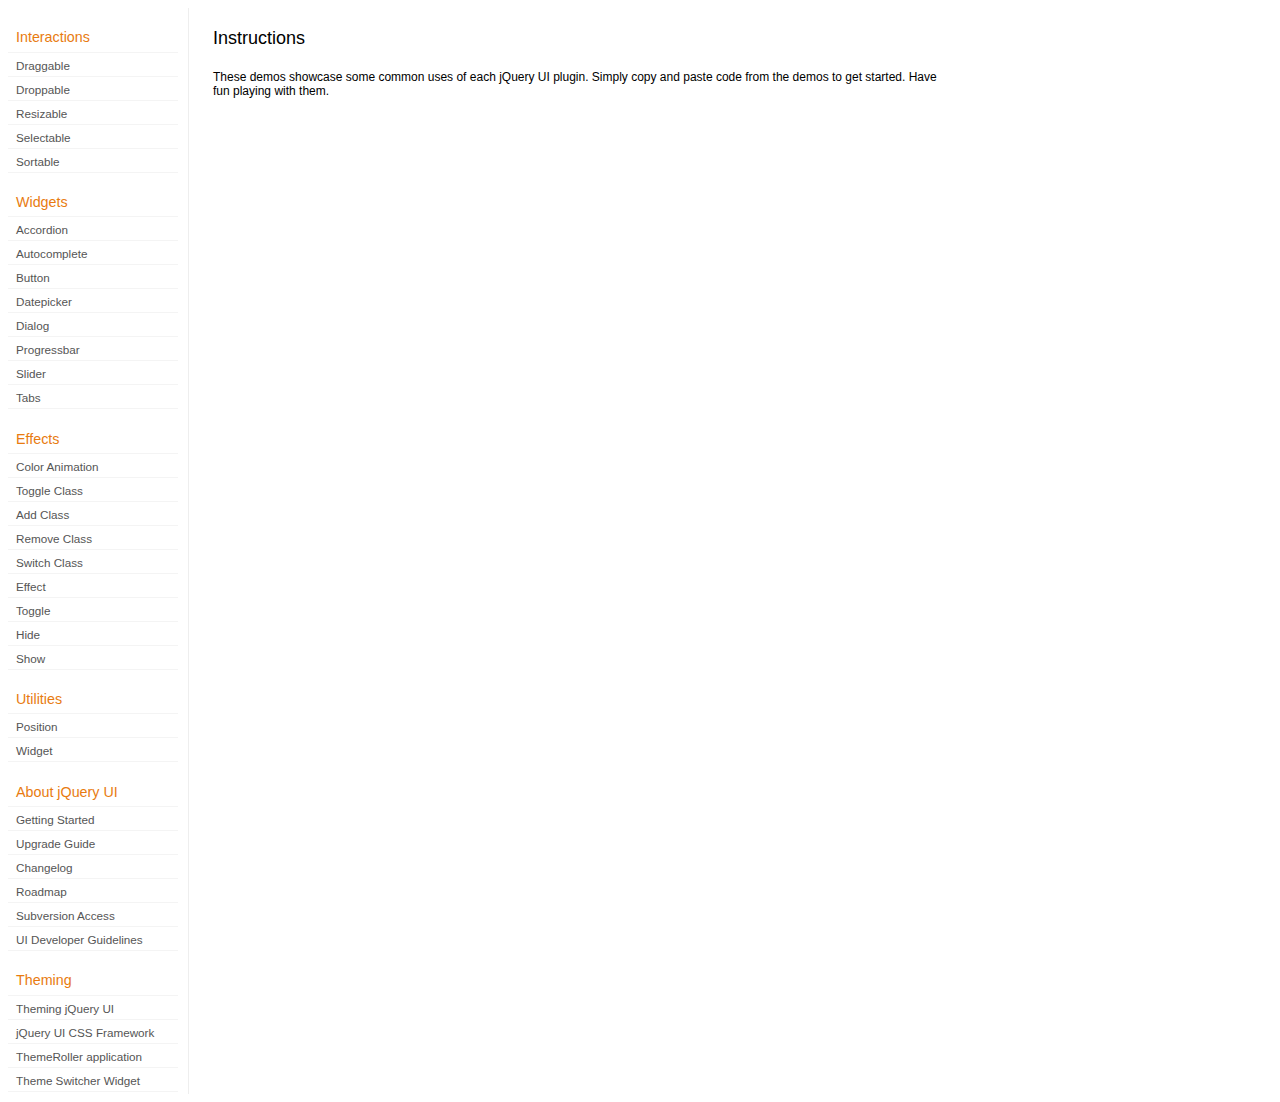
<file: Heather.com/development-bundle/demos/index.html>
<!DOCTYPE html>
<html lang="en">
<head>
	<meta charset="utf-8">
	<title>jQuery UI Demos</title>
	<link rel="stylesheet" href="../themes/base/jquery.ui.all.css">
	<link rel="stylesheet" href="demos.css">
	<script src="../jquery-1.7.2.js"></script>
	<script src="../external/jquery.bgiframe-2.1.2.js"></script>
	<script src="../ui/jquery.ui.core.js"></script>
	<script src="../ui/jquery.ui.widget.js"></script>
	<script src="../ui/jquery.ui.mouse.js"></script>
	<script src="../ui/jquery.ui.accordion.js"></script>
	<script src="../ui/jquery.ui.autocomplete.js"></script>
	<script src="../ui/jquery.ui.button.js"></script>
	<script src="../ui/jquery.ui.datepicker.js"></script>
	<script src="../ui/jquery.ui.dialog.js"></script>
	<script src="../ui/jquery.ui.draggable.js"></script>
	<script src="../ui/jquery.ui.droppable.js"></script>
	<script src="../ui/jquery.ui.position.js"></script>
	<script src="../ui/jquery.ui.progressbar.js"></script>
	<script src="../ui/jquery.ui.resizable.js"></script>
	<script src="../ui/jquery.ui.selectable.js"></script>
	<script src="../ui/jquery.ui.slider.js"></script>
	<script src="../ui/jquery.ui.sortable.js"></script>
	<script src="../ui/jquery.ui.tabs.js"></script>
	<script src="../ui/jquery.effects.core.js"></script>
	<script src="../ui/jquery.effects.blind.js"></script>
	<script src="../ui/jquery.effects.bounce.js"></script>
	<script src="../ui/jquery.effects.clip.js"></script>
	<script src="../ui/jquery.effects.drop.js"></script>
	<script src="../ui/jquery.effects.explode.js"></script>
	<script src="../ui/jquery.effects.fold.js"></script>
	<script src="../ui/jquery.effects.highlight.js"></script>
	<script src="../ui/jquery.effects.pulsate.js"></script>
	<script src="../ui/jquery.effects.scale.js"></script>
	<script src="../ui/jquery.effects.shake.js"></script>
	<script src="../ui/jquery.effects.slide.js"></script>
	<script src="../ui/jquery.effects.transfer.js"></script>
	<script src="../ui/i18n/jquery.ui.datepicker-af.js"></script>
	<script src="../ui/i18n/jquery.ui.datepicker-ar.js"></script>
	<script src="../ui/i18n/jquery.ui.datepicker-ar-DZ.js"></script>
	<script src="../ui/i18n/jquery.ui.datepicker-az.js"></script>
	<script src="../ui/i18n/jquery.ui.datepicker-bs.js"></script>
	<script src="../ui/i18n/jquery.ui.datepicker-bg.js"></script>
	<script src="../ui/i18n/jquery.ui.datepicker-ca.js"></script>
	<script src="../ui/i18n/jquery.ui.datepicker-cs.js"></script>
	<script src="../ui/i18n/jquery.ui.datepicker-cy-GB.js"></script>
	<script src="../ui/i18n/jquery.ui.datepicker-da.js"></script>
	<script src="../ui/i18n/jquery.ui.datepicker-de.js"></script>
	<script src="../ui/i18n/jquery.ui.datepicker-el.js"></script>
	<script src="../ui/i18n/jquery.ui.datepicker-en-AU.js"></script>
	<script src="../ui/i18n/jquery.ui.datepicker-en-GB.js"></script>
	<script src="../ui/i18n/jquery.ui.datepicker-en-NZ.js"></script>
	<script src="../ui/i18n/jquery.ui.datepicker-eo.js"></script>
	<script src="../ui/i18n/jquery.ui.datepicker-es.js"></script>
	<script src="../ui/i18n/jquery.ui.datepicker-et.js"></script>
	<script src="../ui/i18n/jquery.ui.datepicker-eu.js"></script>
	<script src="../ui/i18n/jquery.ui.datepicker-fa.js"></script>
	<script src="../ui/i18n/jquery.ui.datepicker-fi.js"></script>
	<script src="../ui/i18n/jquery.ui.datepicker-fo.js"></script>
	<script src="../ui/i18n/jquery.ui.datepicker-fr.js"></script>
	<script src="../ui/i18n/jquery.ui.datepicker-fr-CH.js"></script>
	<script src="../ui/i18n/jquery.ui.datepicker-gl.js"></script>
	<script src="../ui/i18n/jquery.ui.datepicker-he.js"></script>
	<script src="../ui/i18n/jquery.ui.datepicker-hi.js"></script>
	<script src="../ui/i18n/jquery.ui.datepicker-hr.js"></script>
	<script src="../ui/i18n/jquery.ui.datepicker-hu.js"></script>
	<script src="../ui/i18n/jquery.ui.datepicker-hy.js"></script>
	<script src="../ui/i18n/jquery.ui.datepicker-id.js"></script>
	<script src="../ui/i18n/jquery.ui.datepicker-is.js"></script>
	<script src="../ui/i18n/jquery.ui.datepicker-it.js"></script>
	<script src="../ui/i18n/jquery.ui.datepicker-ja.js"></script>
	<script src="../ui/i18n/jquery.ui.datepicker-ka.js"></script>
	<script src="../ui/i18n/jquery.ui.datepicker-kk.js"></script>
	<script src="../ui/i18n/jquery.ui.datepicker-km.js"></script>
	<script src="../ui/i18n/jquery.ui.datepicker-ko.js"></script>
	<script src="../ui/i18n/jquery.ui.datepicker-lb.js"></script>
	<script src="../ui/i18n/jquery.ui.datepicker-lt.js"></script>
	<script src="../ui/i18n/jquery.ui.datepicker-lv.js"></script>
	<script src="../ui/i18n/jquery.ui.datepicker-mk.js"></script>
	<script src="../ui/i18n/jquery.ui.datepicker-ml.js"></script>
	<script src="../ui/i18n/jquery.ui.datepicker-ms.js"></script>
	<script src="../ui/i18n/jquery.ui.datepicker-nl.js"></script>
	<script src="../ui/i18n/jquery.ui.datepicker-nl-BE.js"></script>
	<script src="../ui/i18n/jquery.ui.datepicker-no.js"></script>
	<script src="../ui/i18n/jquery.ui.datepicker-pl.js"></script>
	<script src="../ui/i18n/jquery.ui.datepicker-pt.js"></script>
	<script src="../ui/i18n/jquery.ui.datepicker-pt-BR.js"></script>
	<script src="../ui/i18n/jquery.ui.datepicker-rm.js"></script>
	<script src="../ui/i18n/jquery.ui.datepicker-ro.js"></script>
	<script src="../ui/i18n/jquery.ui.datepicker-ru.js"></script>
	<script src="../ui/i18n/jquery.ui.datepicker-sk.js"></script>
	<script src="../ui/i18n/jquery.ui.datepicker-sl.js"></script>
	<script src="../ui/i18n/jquery.ui.datepicker-sq.js"></script>
	<script src="../ui/i18n/jquery.ui.datepicker-sr.js"></script>
	<script src="../ui/i18n/jquery.ui.datepicker-sr-SR.js"></script>
	<script src="../ui/i18n/jquery.ui.datepicker-sv.js"></script>
	<script src="../ui/i18n/jquery.ui.datepicker-ta.js"></script>
	<script src="../ui/i18n/jquery.ui.datepicker-th.js"></script>
	<script src="../ui/i18n/jquery.ui.datepicker-tj.js"></script>
	<script src="../ui/i18n/jquery.ui.datepicker-tr.js"></script>
	<script src="../ui/i18n/jquery.ui.datepicker-uk.js"></script>
	<script src="../ui/i18n/jquery.ui.datepicker-vi.js"></script>
	<script src="../ui/i18n/jquery.ui.datepicker-zh-CN.js"></script>
	<script src="../ui/i18n/jquery.ui.datepicker-zh-HK.js"></script>
	<script src="../ui/i18n/jquery.ui.datepicker-zh-TW.js"></script>
	<script>
	$(function() {
		
		$('.left-nav a').click(function(ev) {
			window.location.hash = this.href.replace(/.+\/([^\/]+)\/index\.html/,'$1') + '|default';
			loadPage(this.href);
			$('.left-nav a.selected').removeClass('selected');
			$(this).addClass('selected');
			ev.preventDefault();
		});
		
		if (window.location.hash) {
			if (window.location.hash.indexOf('|') === -1) {
				window.location.hash += '|default';	
			}			
			var path = window.location.href.replace(/(index\.html)?#/,'');
			path = path.replace('\|','/') + '.html';
			loadPage(path);
		}		

		function loadPage(path) {			
			var section = path.replace(/\/[^\/]+\.html/,'');
			var header = section.replace(/.+\/([^\/]+)/,'$1').replace(/_/, ' ');
			
			$('td.normal div.normal')
				.empty()
				.append('<h4 class="demo-subheader">Functional demo:</h4>')
				.append('<h3 class="demo-header">'+ header +'</h3>')
				.append('<div id="demo-config"></div>')
				.find('#demo-config')
					.append('<div id="demo-frame"></div><div id="demo-config-menu"></div><div id="demo-link"><a class="demoWindowLink" href="#"><span class="ui-icon ui-icon-newwin"></span>Open demo in a new window</a></div>')
					.find('#demo-config-menu')
						.load(section + '/index.html .demos-nav', function() {
							$('#demo-config-menu a').each(function() {
								this.setAttribute('href', section + '/' + this.getAttribute('href').replace(/.+\/([^\/]+)/,'$1'));
								$(this).attr('target', 'demo-frame');
								$(this).click(function() {

									resetDemos();
									
									$(this).parents('ul').find('li').removeClass('demo-config-on');
									$(this).parent().addClass('demo-config-on');
									$('#demo-notes').fadeOut();

									//Set the hash to the actual page without ".html"
									window.location.hash = header + '|' + this.getAttribute('href').match((/\/([^\/\\]+)\.html/))[1];

									loadDemo(this.getAttribute('href'));

									return false;
								});
							});

							if (window.location.hash) {
								var demo = window.location.hash.split('|')[1];
								$('#demo-config-menu a').each(function(){
									if (this.href.indexOf(demo + '.html') !== -1) {
										$(this).parents('ul').find('li').removeClass('demo-config-on');
										$(this).parent().addClass('demo-config-on');									
										loadDemo(this.href);										
									}
								});
							}

							updateDemoNotes();
						})
					.end()
					.find('#demo-link a')
						.bind('click', function(ev){
							window.open(this.href);
							ev.preventDefault();
						})
					.end()
				.end()
			;
			
			resetDemos();
		}
				
		function loadDemo(path) {
			var directory = path.match(/([^\/]+)\/[^\/\.]+\.html$/)[1];
			$.get(path, function(data) {
				var source = data;
				data = data.replace(/<script.*>.*<\/script>/ig,""); // Remove script tags
				data = data.replace(/<\/?link.*>/ig,""); //Remove link tags
				data = data.replace(/<\/?html.*>/ig,""); //Remove html tag
				data = data.replace(/<\/?body.*>/ig,""); //Remove body tag
				data = data.replace(/<\/?head.*>/ig,""); //Remove head tag
				data = data.replace(/<\/?!doctype.*>/ig,""); //Remove doctype
				data = data.replace(/<title.*>.*<\/title>/ig,""); // Remove title tags
				data = data.replace(/((href|src)=["'])(?!(http|#))/ig, "$1" + directory + "/");

				$('#demo-style').remove();
				$('#demo-frame').empty().html(data);
				$('#demo-frame style').clone().appendTo('head').attr('id','demo-style');
				$('#demo-link a').attr('href', path);
				updateDemoNotes();
				updateDemoSource(source);
				
				if (/default.html$/.test(path)) {
					$.get("documentation/docs-" + path.match(/demos\/(.+)\//)[1] + ".html", function(html) {
						$("#demo-source").after(html);
						$("#widget-docs").tabs();
						$(".param-header").click(function() {
							$(this).parent().toggleClass("param-open").end().next().toggle();
						});
						$(".docs-list-header").each(function() {
							var header = $(this);
							var details = header.next().find(".param-details").hide();
							$("a:first", header).click(function() {
								details.show().parent().addClass("param-open");
								return false;
							});
							$("a:last", header).click(function() {
								details.hide().parent().removeClass("param-open");
								return false;
							});
						});
					}, "html" );
				}
			}, "html" );
		}

		function updateDemoNotes() {
			var notes = $('#demo-frame .demo-description');
			if ($('#demo-notes').length == 0) {
				$('<div id="demo-notes"></div>').insertAfter('#demo-config');
			}
			$('#demo-notes').hide().empty().html(notes.html());
			$('#demo-notes').show();
			notes.hide();
		}
		
		function updateDemoSource(source) {
			if ($('#demo-source').length == 0) {
				$('<div id="demo-source"><a href="#" class="source-closed">View Source</a><div><pre><code></code></pre></div></div>').insertAfter('#demo-notes');
				$('#demo-source').find(">a").click(function() {
					$(this).toggleClass("source-closed").toggleClass("source-open").next().toggle();
					return false;
				}).end().find(">div").hide();
			}
			var cleanedSource = source
				.replace('themes/base/jquery.ui.all.css', 'theme/jquery.ui.all.css')
				.replace(/\s*\x3Clink.*demos\x2Ecss.*\x3E\s*/, '\r\n\t')
				.replace(/\x2E\x2E\x2F\x2E\x2E\x2F/g, '');

			$('#demo-source code').empty().text(cleanedSource);
		}
		
		function resetDemos() {
			$.datepicker.setDefaults($.extend({showMonthAfterYear: false}, $.datepicker.regional['']));
			$(".ui-dialog-content").remove();			
		}
				
	});
	</script>
</head>
<body>

<table class="layout-grid" cellspacing="0" cellpadding="0">
	<tr>
		<td class="left-nav">
			<dl class="demos-nav">
				<dt>Interactions</dt>
					<dd><a href="draggable/index.html">Draggable</a></dd>
					<dd><a href="droppable/index.html">Droppable</a></dd>
					<dd><a href="resizable/index.html">Resizable</a></dd>
					<dd><a href="selectable/index.html">Selectable</a></dd>
					<dd><a href="sortable/index.html">Sortable</a></dd>
				<dt>Widgets</dt>
					<dd><a href="accordion/index.html">Accordion</a></dd>
					<dd><a href="autocomplete/index.html">Autocomplete</a></dd>
					<dd><a href="button/index.html">Button</a></dd>
					<dd><a href="datepicker/index.html">Datepicker</a></dd>
					<dd><a href="dialog/index.html">Dialog</a></dd>
					<dd><a href="progressbar/index.html">Progressbar</a></dd>
					<dd><a href="slider/index.html">Slider</a></dd>
					<dd><a href="tabs/index.html">Tabs</a></dd>
				<dt>Effects</dt>
					<dd><a href="animate/index.html">Color Animation</a></dd>
					<dd><a href="toggleClass/index.html">Toggle Class</a></dd>
					<dd><a href="addClass/index.html">Add Class</a></dd>
					<dd><a href="removeClass/index.html">Remove Class</a></dd>
					<dd><a href="switchClass/index.html">Switch Class</a></dd>
					<dd><a href="effect/index.html">Effect</a></dd>
					<dd><a href="toggle/index.html">Toggle</a></dd>
					<dd><a href="hide/index.html">Hide</a></dd>
					<dd><a href="show/index.html">Show</a></dd>
				<dt>Utilities</dt>
					<dd><a href="position/index.html">Position</a></dd>
					<dd><a href="widget/index.html">Widget</a></dd>
				<dt>About jQuery UI</dt>
					<dd><a href="http://jqueryui.com/docs/Getting_Started">Getting Started</a></dd>
					<dd><a href="http://jqueryui.com/docs/Upgrade_Guide">Upgrade Guide</a></dd>					
					<dd><a href="http://jqueryui.com/docs/Changelog">Changelog</a></dd>
					<dd><a href="http://jqueryui.com/docs/Roadmap">Roadmap</a></dd>
					<dd><a href="http://jqueryui.com/docs/Subversion">Subversion Access</a></dd>
					<dd><a href="http://jqueryui.com/docs/Developer_Guide">UI Developer Guidelines</a></dd>
				<dt>Theming</dt>
					<dd><a href="http://jqueryui.com/docs/Theming">Theming jQuery UI</a></dd>
					<dd><a href="http://jqueryui.com/docs/Theming/API">jQuery UI CSS Framework</a></dd>
					<dd><a href="http://jqueryui.com/docs/Theming/Themeroller">ThemeRoller application</a></dd>
					<dd><a href="http://jqueryui.com/docs/Theming/ThemeSwitcher">Theme Switcher Widget</a></dd>

			</dl>
		</td>
		<td class="normal">

			<div class="normal">

					<h3>Instructions</h3>
					<p>
						These demos showcase some common uses of each jQuery UI plugin. Simply copy and paste code from the demos to get started. Have fun playing with them.
					</p>
				
			</div>

		</td>
	</tr>
</table>
</body>
</html>
</file>
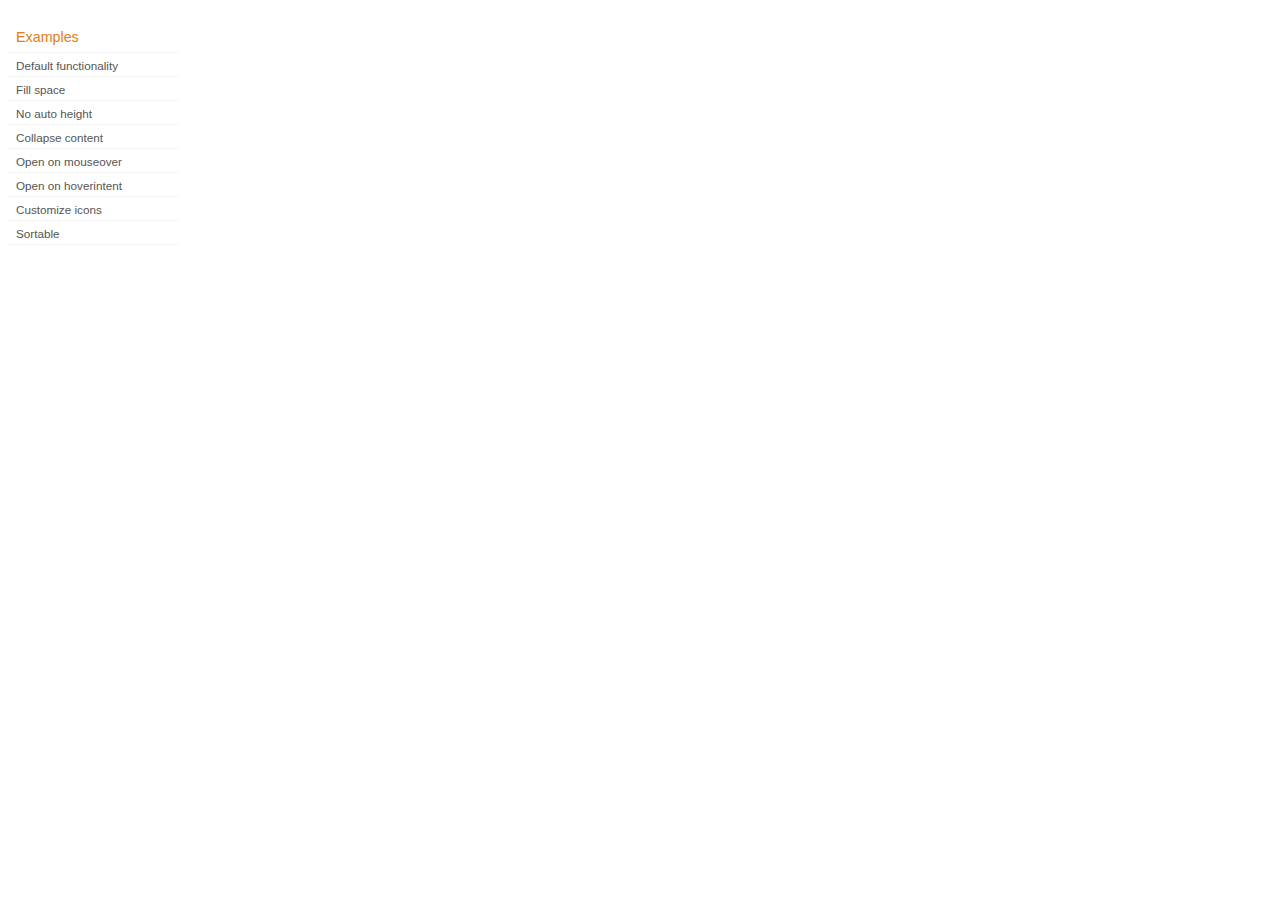
<file: Heather.com/development-bundle/demos/accordion/index.html>
<!DOCTYPE html>
<html lang="en">
<head>
	<meta charset="utf-8">
	<title>jQuery UI Accordion Demos</title>
	<link rel="stylesheet" href="../demos.css">
</head>
<body>

<div class="demos-nav">
	<h4>Examples</h4>
	<ul>
		<li class="demo-config-on"><a href="default.html">Default functionality</a></li>
		<li><a href="fillspace.html">Fill space</a></li>
		<li><a href="no-auto-height.html">No auto height</a></li>
		<li><a href="collapsible.html">Collapse content</a></li>
		<li><a href="mouseover.html">Open on mouseover</a></li>
		<li><a href="hoverintent.html">Open on hoverintent</a></li>
		<li><a href="custom-icons.html">Customize icons</a></li>
		<li><a href="sortable.html">Sortable</a></li>
	</ul>
</div>

</body>
</html>
</file>
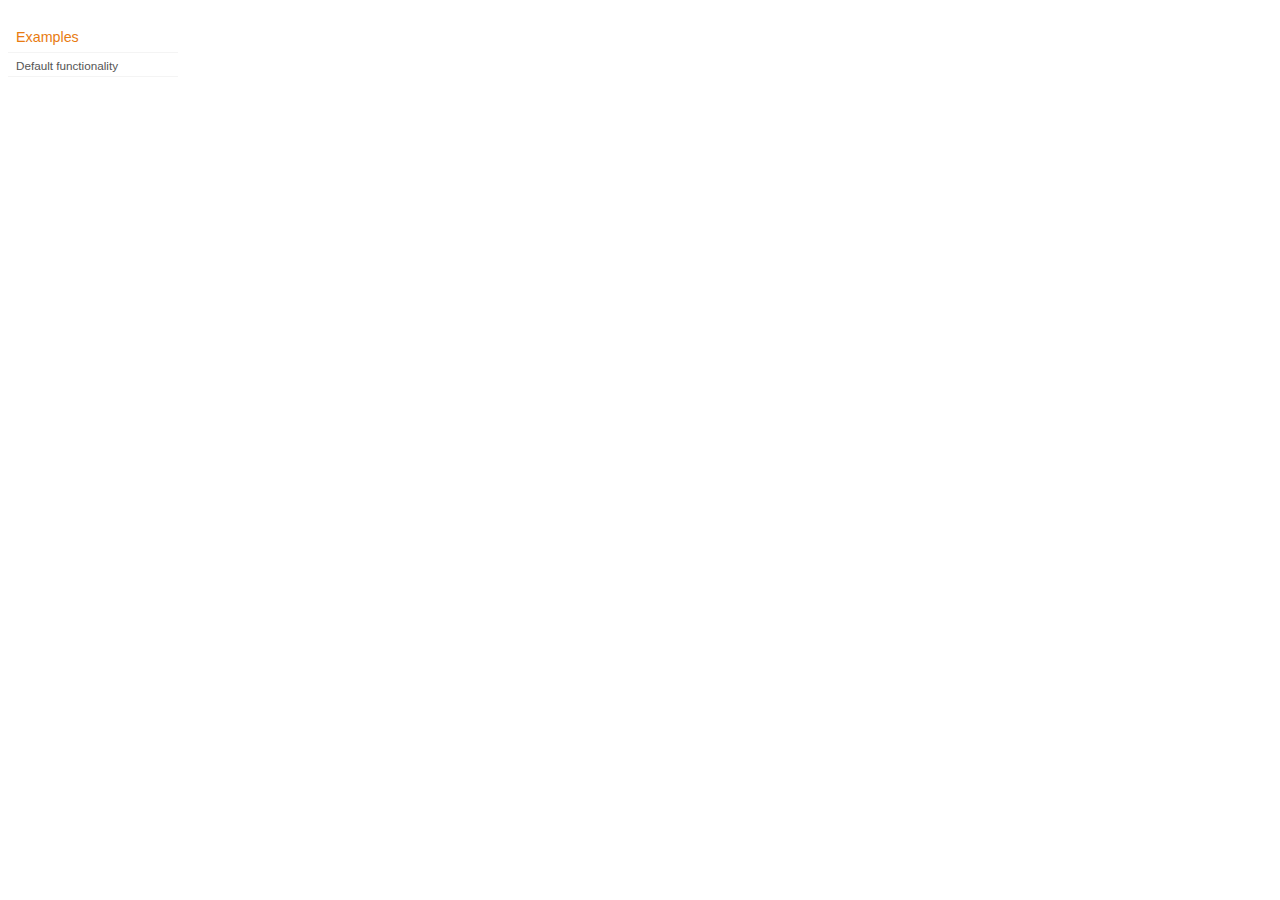
<file: Heather.com/development-bundle/demos/addClass/index.html>
<!DOCTYPE html>
<html lang="en">
<head>
	<meta charset="utf-8">
	<title>jQuery UI Effects Demos</title>
	<link rel="stylesheet" href="../demos.css">
</head>
<body>

<div class="demos-nav">
	<h4>Examples</h4>
	<ul>
		<li class="demo-config-on"><a href="default.html">Default functionality</a></li>
	</ul>
</div>

</body>
</html>
</file>
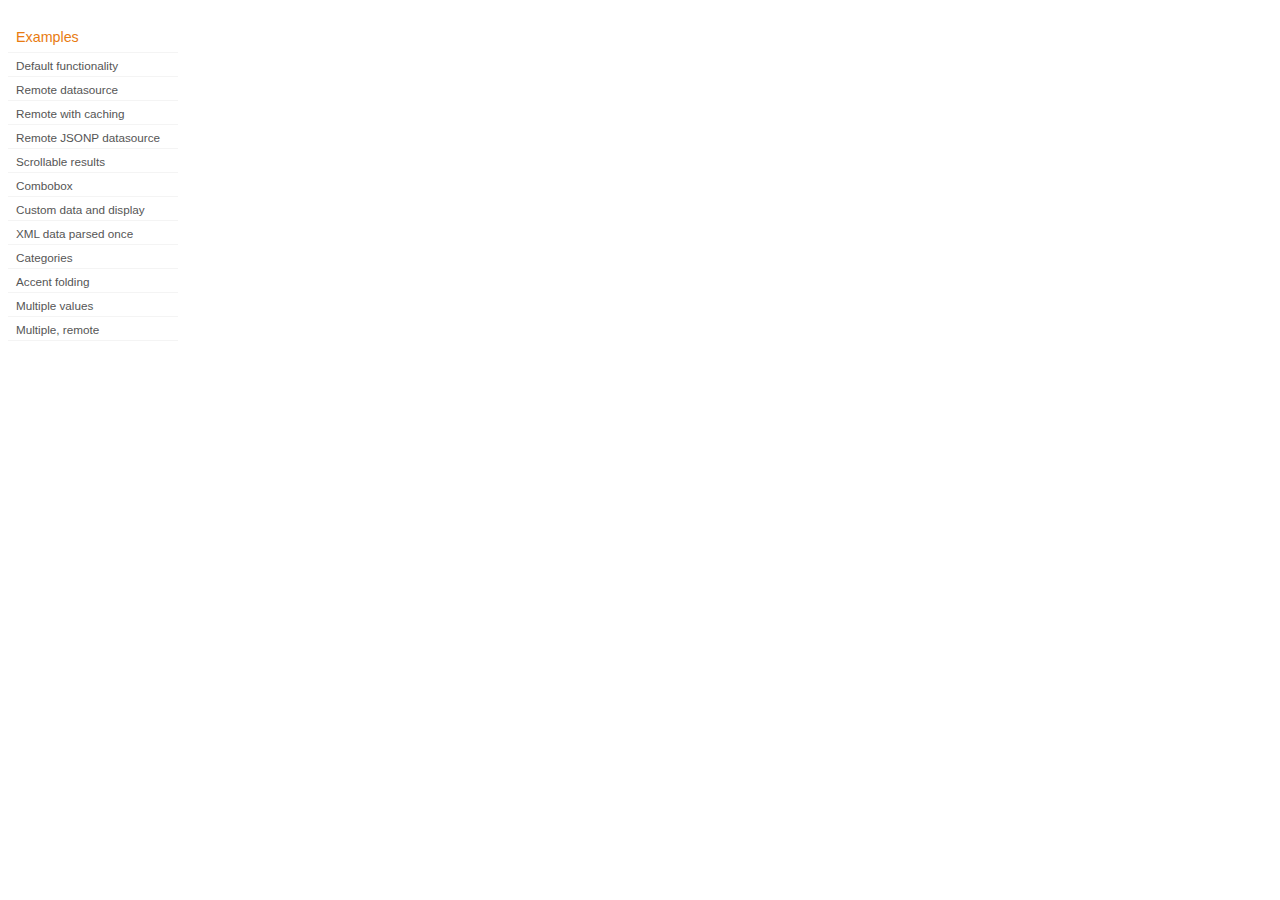
<file: Heather.com/development-bundle/demos/autocomplete/index.html>
<!DOCTYPE html>
<html lang="en">
<head>
	<meta charset="utf-8">
	<title>jQuery UI Autocomplete Demos</title>
	<link rel="stylesheet" href="../demos.css">
</head>
<body>
	<div class="demos-nav">
		<h4>Examples</h4>
		<ul>
			<li class="demo-config-on"><a href="default.html">Default functionality</a></li>
			<li><a href="remote.html">Remote datasource</a></li>
			<li><a href="remote-with-cache.html">Remote with caching</a></li>
			<li><a href="remote-jsonp.html">Remote JSONP datasource</a></li>
			<li><a href="maxheight.html">Scrollable results</a></li>
			<li><a href="combobox.html">Combobox</a></li>
			<li><a href="custom-data.html">Custom data and display</a></li>
			<li><a href="xml.html">XML data parsed once</a></li>
			<li><a href="categories.html">Categories</a></li>
			<li><a href="folding.html">Accent folding</a></li>
			<li><a href="multiple.html">Multiple values</a></li>
			<li><a href="multiple-remote.html">Multiple, remote</a></li>
		</ul>
	</div>
</body>
</html>
</file>
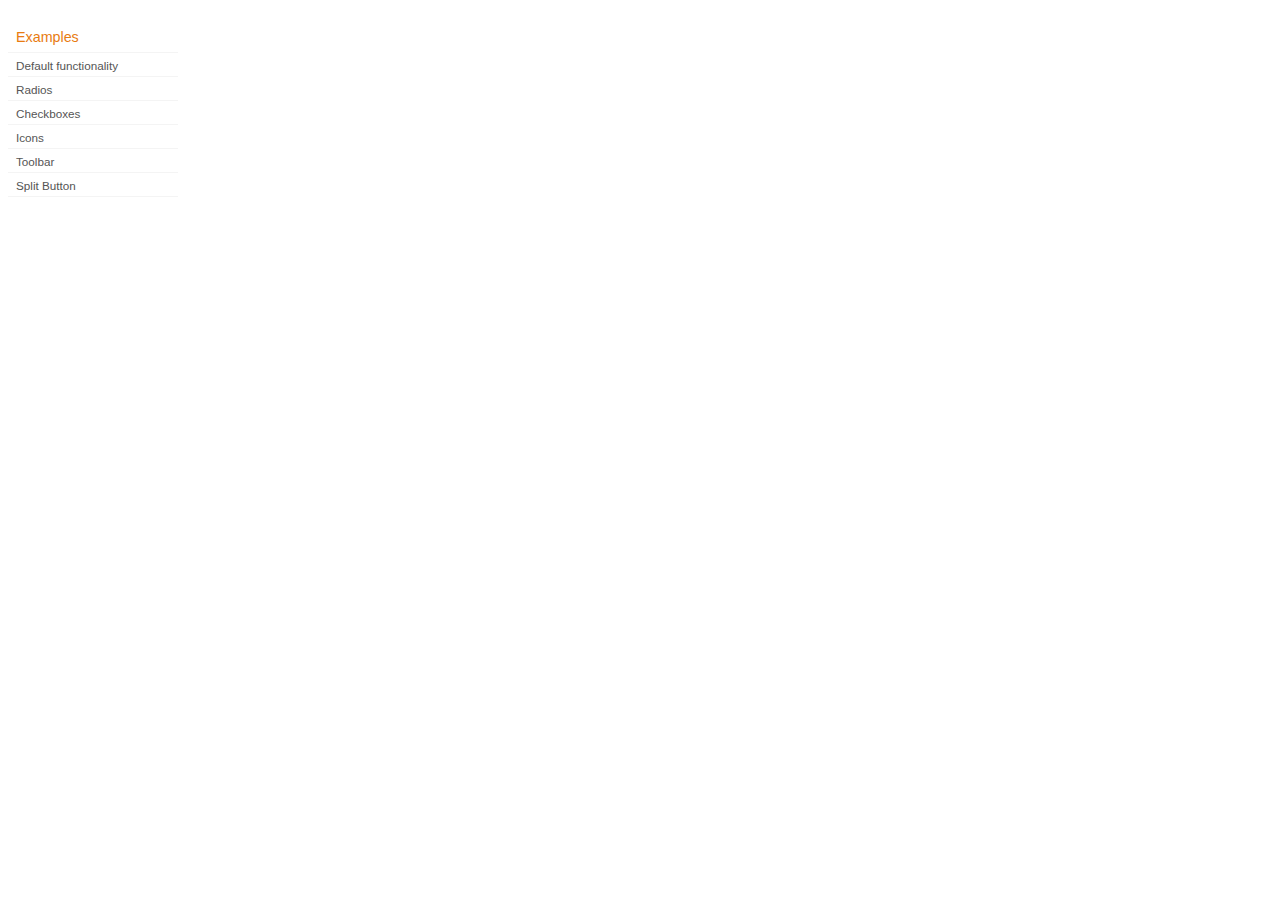
<file: Heather.com/development-bundle/demos/button/index.html>
<!DOCTYPE html>
<html lang="en">
<head>
	<meta charset="utf-8">
	<title>jQuery UI Button Demos</title>
	<link rel="stylesheet" href="../demos.css">
</head>
<body>

<div class="demos-nav">
	<h4>Examples</h4>
	<ul>
		<li class="demo-config-on"><a href="default.html">Default functionality</a></li>
		<li><a href="radio.html">Radios</a></li>
		<li><a href="checkbox.html">Checkboxes</a></li>
		<li><a href="icons.html">Icons</a></li>
		<li><a href="toolbar.html">Toolbar</a></li>
		<li><a href="splitbutton.html">Split Button</a></li>
	</ul>
</div>

</body>
</html>
</file>
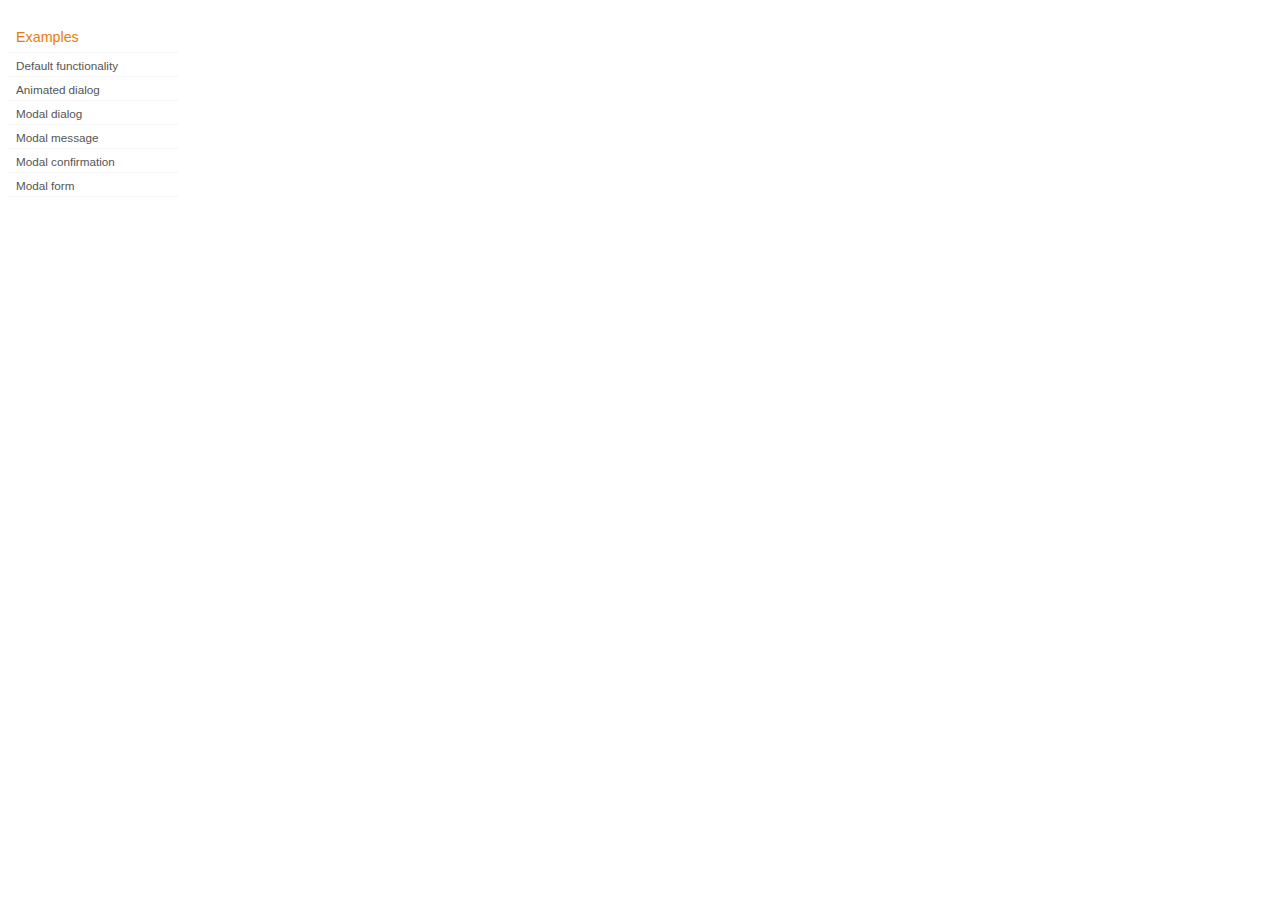
<file: Heather.com/development-bundle/demos/dialog/index.html>
<!DOCTYPE html>
<html lang="en">
<head>
	<meta charset="utf-8">
	<title>jQuery UI Dialog Demos</title>
	<link rel="stylesheet" href="../demos.css">
</head>
<body>

<div class="demos-nav">
	<h4>Examples</h4>
	<ul>
		<li class="demo-config-on"><a href="default.html">Default functionality</a></li>
		<li><a href="animated.html">Animated dialog</a></li>
		<li><a href="modal.html">Modal dialog</a></li>
		<li><a href="modal-message.html">Modal message</a></li>
		<li><a href="modal-confirmation.html">Modal confirmation</a></li>
		<li><a href="modal-form.html">Modal form</a></li>
	</ul>
</div>

</body>
</html>
</file>
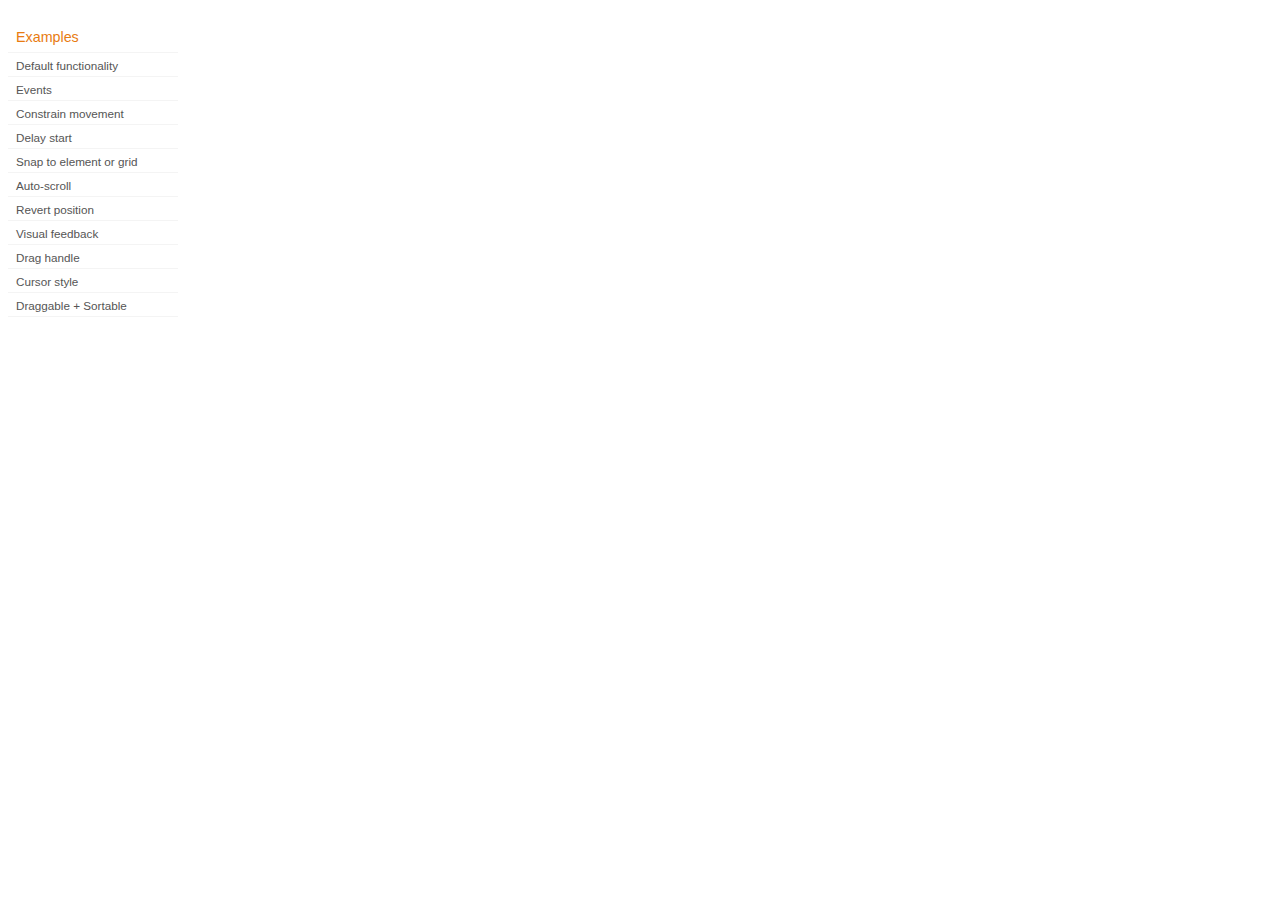
<file: Heather.com/development-bundle/demos/draggable/index.html>
<!DOCTYPE html>
<html lang="en">
<head>
	<meta charset="utf-8">
	<title>jQuery UI Draggable Demos</title>
	<link rel="stylesheet" href="../demos.css">
</head>
<body>

<div class="demos-nav">
	<h4>Examples</h4>
	<ul>
		<li class="demo-config-on"><a href="default.html">Default functionality</a></li>
		<li><a href="events.html">Events</a></li>
		<li><a href="constrain-movement.html">Constrain movement</a></li>
		<li><a href="delay-start.html">Delay start</a></li>
		<li><a href="snap-to.html">Snap to element or&#160;grid</a></li>
		<li><a href="scroll.html">Auto-scroll</a></li>
		<li><a href="revert.html">Revert position</a></li>
		<li><a href="visual-feedback.html">Visual feedback</a></li>
		<li><a href="handle.html">Drag handle</a></li>
		<li><a href="cursor-style.html">Cursor style</a></li>
		<li><a href="sortable.html">Draggable + Sortable</a></li>
	</ul>
</div>

</body>
</html>
</file>
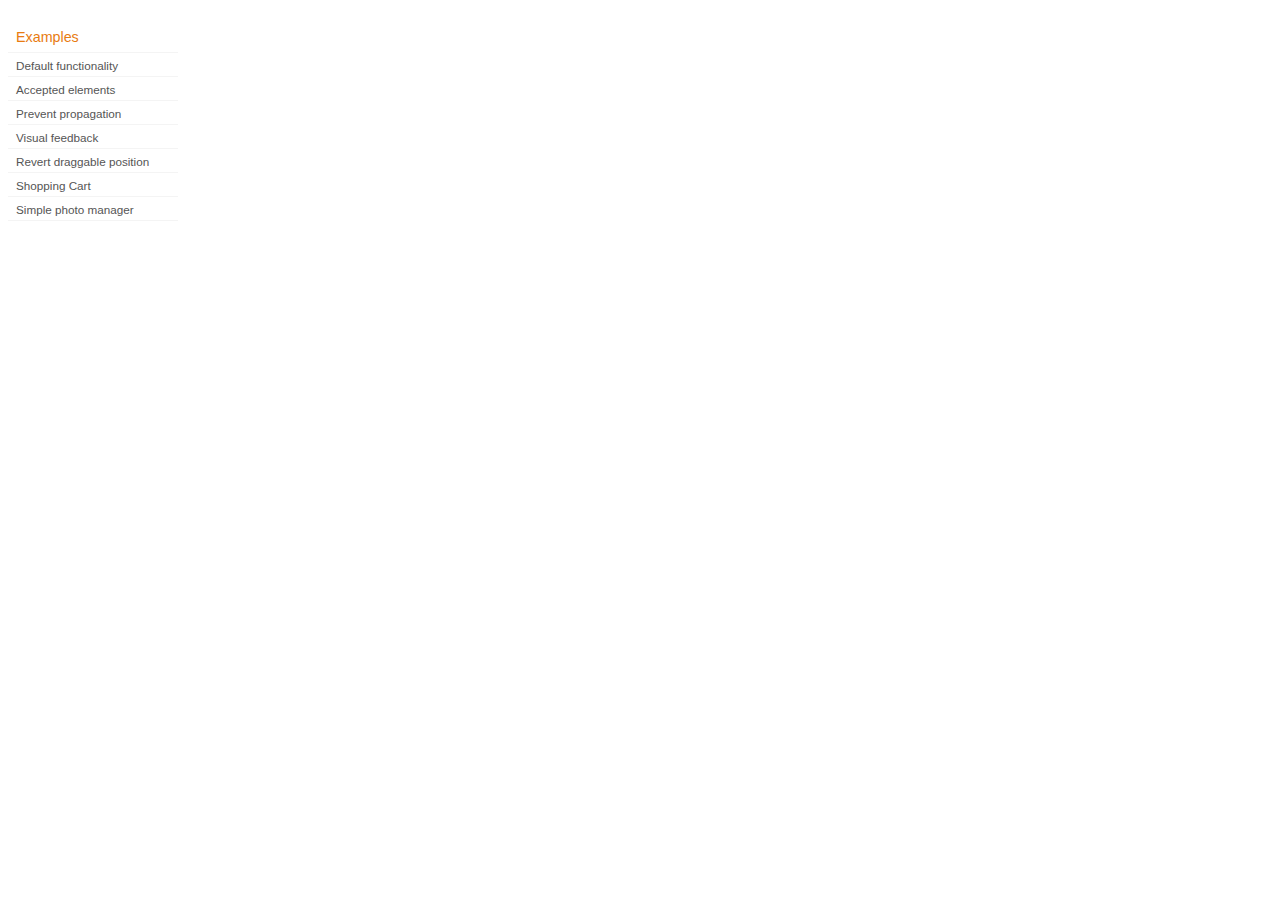
<file: Heather.com/development-bundle/demos/droppable/index.html>
<!DOCTYPE html>
<html lang="en">
<head>
	<meta charset="utf-8">
	<title>jQuery UI Droppable Demos</title>
	<link rel="stylesheet" href="../demos.css">
</head>
<body>

<div class="demos-nav">
	<h4>Examples</h4>
	<ul>
		<li class="demo-config-on"><a href="default.html">Default functionality</a></li>
		<li><a href="accepted-elements.html">Accepted elements</a></li>
		<li><a href="propagation.html">Prevent propagation</a></li>
		<li><a href="visual-feedback.html">Visual feedback</a></li>
		<li><a href="revert.html">Revert draggable position</a></li>
		<li><a href="shopping-cart.html">Shopping Cart</a></li>
		<li><a href="photo-manager.html">Simple photo manager</a></li>
	</ul>
</div>

</body>
</html>
</file>
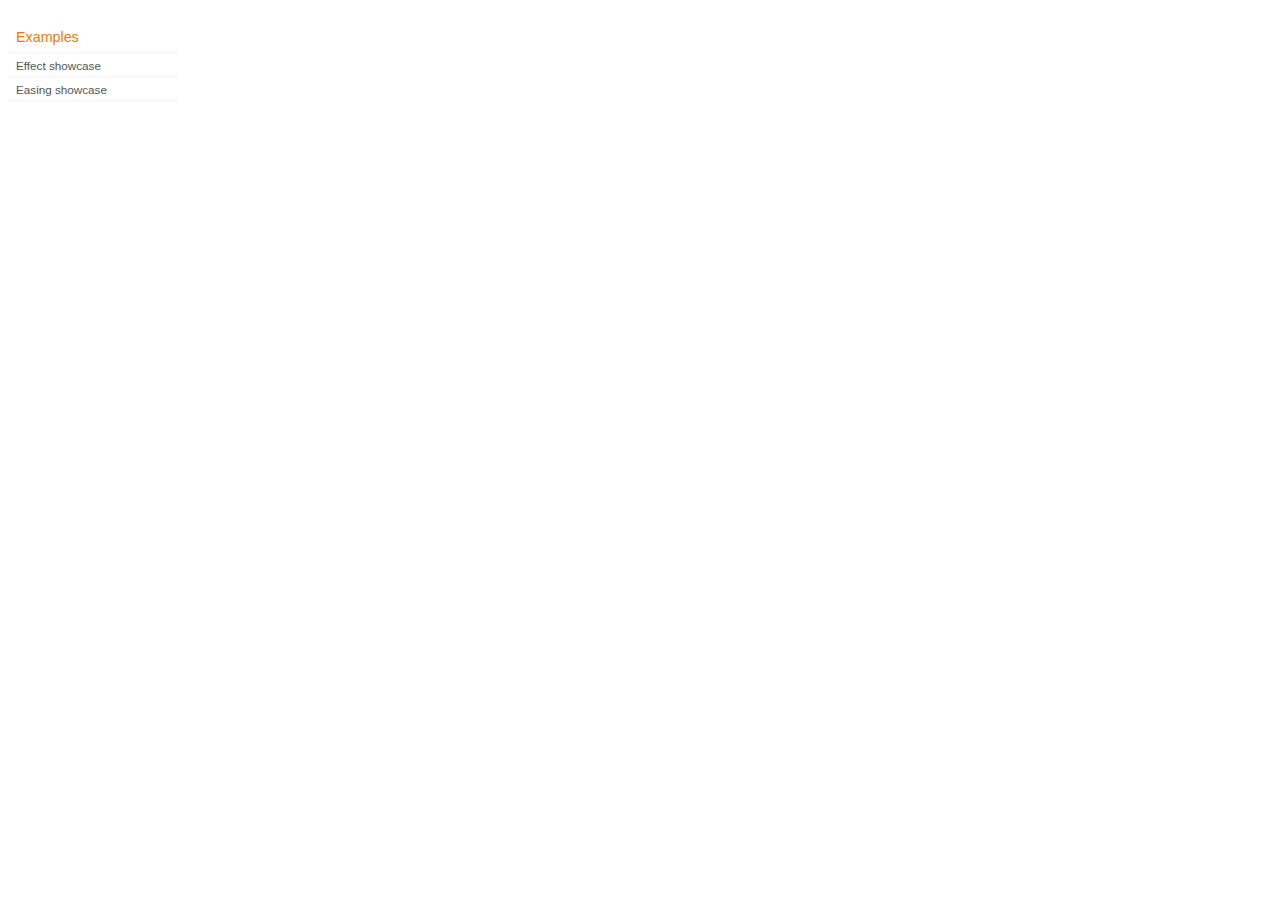
<file: Heather.com/development-bundle/demos/effect/index.html>
<!DOCTYPE html>
<html lang="en">
<head>
	<meta charset="utf-8">
	<title>jQuery UI Effects Demos</title>
	<link rel="stylesheet" href="../demos.css">
</head>
<body>

<div class="demos-nav">
	<h4>Examples</h4>
	<ul>
		<li class="demo-config-on"><a href="default.html">Effect showcase</a></li>
		<li><a href="easing.html">Easing showcase</a></li>
	</ul>
</div>

</body>
</html>
</file>
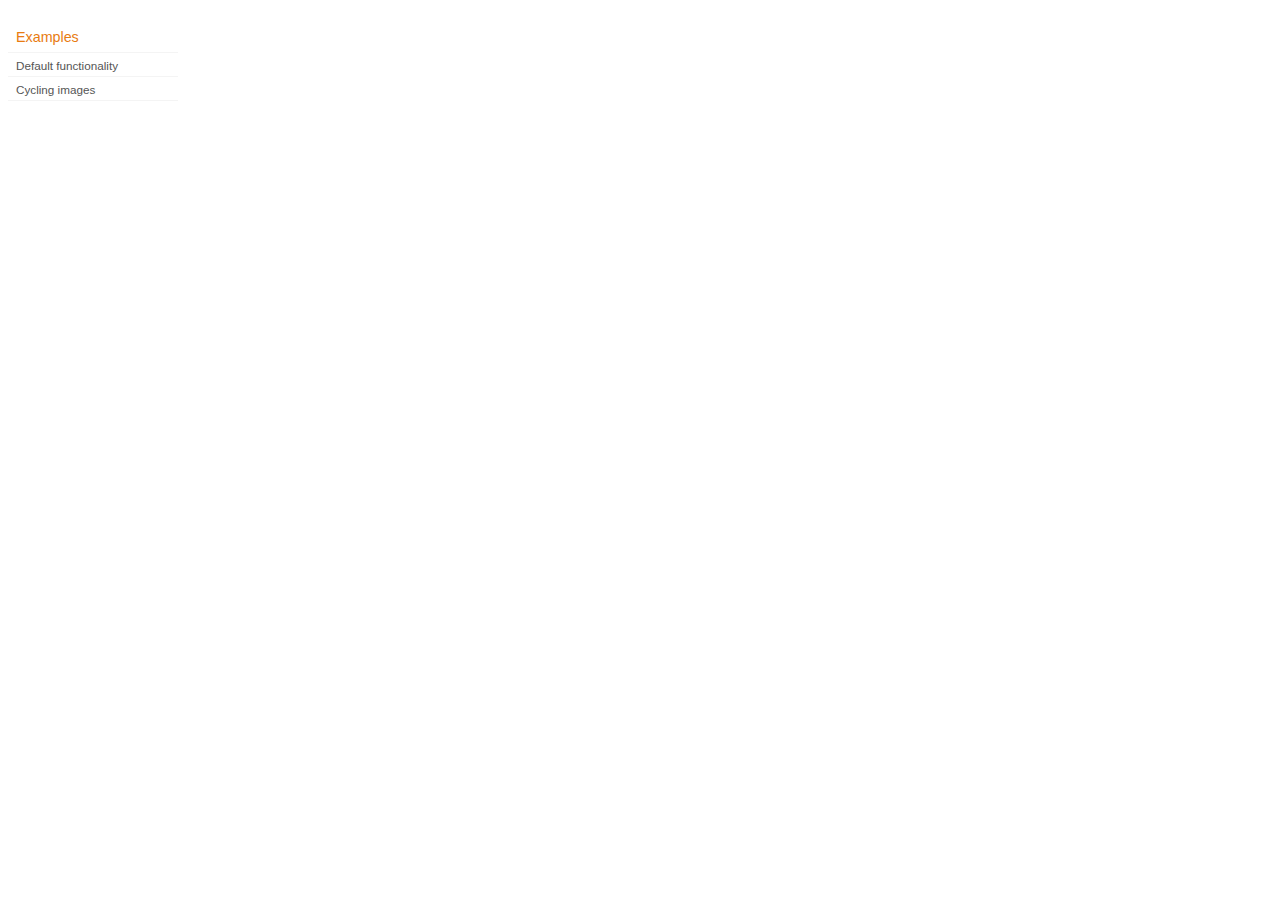
<file: Heather.com/development-bundle/demos/position/index.html>
<!DOCTYPE html>
<html lang="en">
<head>
	<meta charset="utf-8">
	<title>jQuery UI Position Demo</title>
	<link rel="stylesheet" href="../demos.css">
</head>
<body>

<div class="demos-nav">
	<h4>Examples</h4>
	<ul>
		<li class="demo-config-on"><a href="default.html">Default functionality</a></li>
		<li><a href="cycler.html">Cycling images</a></li>
	</ul>
</div>

</body>
</html>
</file>
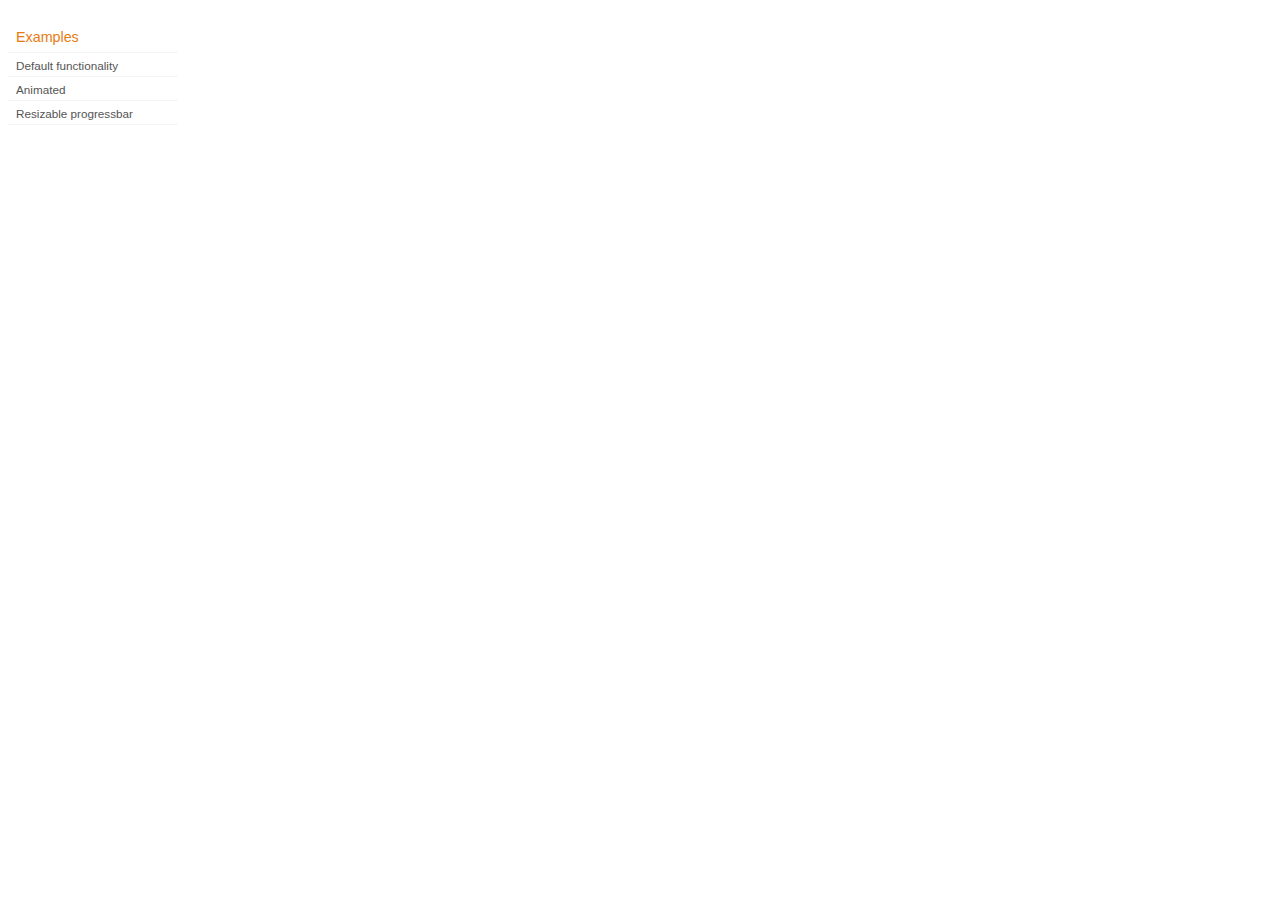
<file: Heather.com/development-bundle/demos/progressbar/index.html>
<!DOCTYPE html>
<html lang="en">
<head>
	<meta charset="utf-8">
	<title>jQuery UI Progressbar Demos</title>
	<link rel="stylesheet" href="../demos.css">
</head>
<body>

<div class="demos-nav">
	<h4>Examples</h4>
	<ul>
		<li class="demo-config-on"><a href="default.html">Default functionality</a></li>
		<li><a href="animated.html">Animated</a></li>
		<li><a href="resize.html">Resizable progressbar</a></li>
	</ul>
</div>

</body>
</html>
</file>
<file: Heather.com/development-bundle/demos/demos.css>
body {
	font-size: 62.5%;
}

table {
	font-size: 1em;
}

/* Site
   -------------------------------- */

body {
	font-family: "Trebuchet MS", "Helvetica", "Arial",  "Verdana", "sans-serif";
}

/* Layout
   -------------------------------- */

.layout-grid {
	width: 960px;
}

.layout-grid td {
	vertical-align: top;
}

.layout-grid td.left-nav {
	width: 140px;
}

.layout-grid td.normal {
	border-left: 1px solid #eee;
	padding: 20px 24px;
	font-family: "Trebuchet MS", "Helvetica", "Arial",  "Verdana", "sans-serif";
}

.layout-grid td.demos {
	background: url('/images/demos_bg.jpg') no-repeat;
	height: 337px;
	overflow: hidden;
}

/* Normal
   -------------------------------- */

.normal h3,
.normal h4 {
	margin: 0;
	font-weight: normal;
}

.normal h3 {
	padding: 0 0 9px;
	font-size: 1.8em;
}

.normal h4 {
	padding-bottom: 21px;
	border-bottom: 1px dashed #999;
	font-size: 1.2em;
	font-weight: bold;
}

.normal p {
	font-size: 1.2em;
}

/* Demos */

.demos-nav, .demos-nav dt, .demos-nav dd, .demos-nav ul, .demos-nav li {
	margin: 0;
	padding: 0
}

.demos-nav {
	float: left;
	width: 170px;
	font-size: 1.3em;
}

.demos-nav dt,
.demos-nav h4 {
	margin: 0;
	padding: 0;
	font: normal 1.1em "Trebuchet MS", "Helvetica", "Arial",  "Verdana", "sans-serif";
	color: #e87b10;
}

.demos-nav dt,
.demos-nav h4 {
	margin-top: 1.5em;
	margin-bottom: 0;
	padding-left: 8px;
	padding-bottom:5px;
	line-height: 1.2em;
	border-bottom: 1px solid #F4F4F4;
}

.demos-nav dd a,
.demos-nav li a {
	border-bottom: 1px solid #F4F4F4;
	display:block;
	padding: 4px 3px 4px 8px;
	font-size: 90%;
	text-decoration: none;
	color: #555 ;
	margin:2px 0;
	height:13px;
}

.demos-nav dd a:hover,
.demos-nav dd a:focus,
.demos-nav dd a:hover,
.demos-nav dd a:focus {
	background: #f3f3f3;
	color:#000;
	-moz-border-radius: 5px; -webkit-border-radius: 5px;
}
 .demos-nav dd a.selected {
	background: #555;
	color:#ffffff;
	-moz-border-radius: 5px; -webkit-border-radius: 5px;
}


/* new styles for demo pages, added by Filament 12.29.08
eventually we should convert the font sizes to ems -- using px for now to minimize style conflicts
*/

.normal h3.demo-header { font-size:32px; padding:0 0 5px; border-bottom:1px solid #eee; text-transform: capitalize; }
.normal h4.demo-subheader { font-size:10px; text-transform: uppercase; color:#999; padding:8px 0 3px; border:0; margin:0; }
.normal a:link,
.normal a:visited { color:#1b75bb; text-decoration:none; }
.normal a:hover,
.normal a:active { color:#0b559b; }

#demo-config { padding:20px 0 0; }

#demo-frame { float:left; width:540px; height:380px; border:1px solid #ddd; overflow: auto; position: relative; }
#demo-frame h3, #demo-frame h4 { padding: 0; font-weight: bold; font-size: 1em; }

#demo-config-menu { float:right; width:180px;  }
#demo-config-menu h4 { font-size:13px; color:#666; font-weight:normal; border:0; padding-left:18px; }

#demo-config-menu ul { list-style: none; padding: 0; margin: 0; }

#demo-config-menu li { font-size:12px; padding:0 0 0 10px; margin:3px 0; zoom: 1; }

#demo-config-menu li a:link,
#demo-config-menu li a:visited { display:block; padding:1px 8px 4px; border-bottom:1px dotted #b3b3b3; }
* html #demo-config-menu li a:link,
* html #demo-config-menu li a:visited { padding:1px 8px 2px; }
#demo-config-menu li a:hover,
#demo-config-menu li a:active { background-color:#f6f6f6; }

#demo-config-menu li.demo-config-on { background: url(images/demo-config-on-tile.gif) repeat-x left center; }

#demo-config-menu li.demo-config-on a:link,
#demo-config-menu li.demo-config-on a:visited,
#demo-config-menu li.demo-config-on a:hover,
#demo-config-menu li.demo-config-on a:active { background: url(images/demo-config-on.gif) no-repeat left; padding-left:18px; color:#fff; border:0; margin-left:-10px; margin-top: 0px; margin-bottom: 0px; }

#demo-source, #demo-notes {
	clear: both;
	padding: 20px 0 0;
	font-size: 1.3em;
}

#demo-notes { width:520px; color:#333; font-size: 1em; }
#demo-notes p code, .demo-description p code { padding: 0; font-weight: bold; }
#demo-source pre, #demo-source code { padding: 0; }
code, pre { padding:8px 0 8px 20px ; font-size: 1.2em; line-height:130%;  }

#demo-source a:link,
#demo-source a:visited,
#demo-source a:hover,
#demo-source a:active { font-size:12px; padding-left:13px; background-position: left center; background-repeat: no-repeat; }

#demo-source a.source-open:link,
#demo-source a.source-open:visited,
#demo-source a.source-open:hover,
#demo-source a.source-open:active { background-image: url(images/demo-spindown-open.gif); }

#demo-source a.source-closed:link,
#demo-source a.source-closed:visited,
#demo-source a.source-closed:hover,
#demo-source a.source-closed:active { background-image: url(images/demo-spindown-closed.gif); }

div.demo {
	padding:12px;
	font-family: "Trebuchet MS", "Arial", "Helvetica", "Verdana", "sans-serif";
}

div.demo h3.docs { clear:left; font-size:12px; font-weight:normal; padding:0 0 1em; margin:0; }

div.demo-description {
	clear:both;
	padding:12px;
	font-family: "Trebuchet MS", "Arial", "Helvetica", "Verdana", "sans-serif";
	font-size: 1.3em;
	line-height: 1.4em;
}

.ui-draggable, .ui-droppable {
	background-position: top left;
}

.left-nav .demos-nav {
	padding-right: 10px;
}

#demo-link { font-size:11px;  padding-top: 6px; clear: both; overflow: hidden; }
#demo-link a span.ui-icon { float:left; margin-right:3px; }

/* Component containers
----------------------------------*/
#widget-docs .ui-widget { font-family: Trebuchet MS,Verdana,Arial,sans-serif; font-size: 1em; }
#widget-docs .ui-widget input, #widget-docs .ui-widget select, #widget-docs .ui-widget textarea, #widget-docs .ui-widget button { font-family: Trebuchet MS,Verdana,Arial,sans-serif; font-size: 1em; }
#widget-docs .ui-widget-header { border: 1px solid #ffffff; background: #464646 url(images/464646_40x100_textures_01_flat_100.png) 50% 50% repeat-x; color: #ffffff; font-weight: bold; }
#widget-docs .ui-widget-header a { color: #ffffff; }
#widget-docs .ui-widget-content { border: 1px solid #ffffff; background: #ffffff url(images/ffffff_40x100_textures_01_flat_75.png) 50% 50% repeat-x; color: #222222; }
#widget-docs .ui-widget-content a { color: #222222; }

/* Interaction states
----------------------------------*/
#widget-docs .ui-state-default, #widget-docs .ui-widget-content #widget-docs .ui-state-default { border: 1px solid #666666; background: #555555 url(images/555555_40x100_textures_03_highlight_soft_75.png) 50% 50% repeat-x; font-weight: normal; color: #ffffff; outline: none; }
#widget-docs .ui-state-default a { color: #ffffff; text-decoration: none; outline: none; }
#widget-docs .ui-state-hover, #widget-docs .ui-widget-content #widget-docs .ui-state-hover, #widget-docs .ui-state-focus, #widget-docs .ui-widget-content #widget-docs .ui-state-focus { border: 1px solid #666666; background: #444444 url(images/444444_40x100_textures_03_highlight_soft_60.png) 50% 50% repeat-x; font-weight: normal; color: #ffffff; outline: none; }
#widget-docs .ui-state-hover a { color: #ffffff; text-decoration: none; outline: none; }
#widget-docs .ui-state-active, #widget-docs .ui-widget-content #widget-docs .ui-state-active { border: 1px solid #666666; background: #ffffff url(images/ffffff_40x100_textures_01_flat_65.png) 50% 50% repeat-x; font-weight: normal; color: #F6921E; outline: none; }
#widget-docs .ui-state-active a { color: #F6921E; outline: none; text-decoration: none; }

/* Interaction Cues
----------------------------------*/
#widget-docs .ui-state-highlight, #widget-docs .ui-widget-content #widget-docs .ui-state-highlight {border: 1px solid #fcefa1; background: #fbf9ee url(images/fbf9ee_40x100_textures_02_glass_55.png) 50% 50% repeat-x; color: #363636; }
#widget-docs .ui-state-error, #widget-docs .ui-widget-content #widget-docs .ui-state-error {border: 1px solid #cd0a0a; background: #fef1ec url(images/fef1ec_40x100_textures_05_inset_soft_95.png) 50% bottom repeat-x; color: #cd0a0a; }
#widget-docs .ui-state-error-text, #widget-docs .ui-widget-content #widget-docs .ui-state-error-text { color: #cd0a0a; }
#widget-docs .ui-state-disabled, #widget-docs .ui-widget-content #widget-docs .ui-state-disabled { opacity: .35; filter:Alpha(Opacity=35); background-image: none; }
#widget-docs .ui-priority-primary, #widget-docs .ui-widget-content #widget-docs .ui-priority-primary { font-weight: bold; }
#widget-docs .ui-priority-secondary, #widget-docs .ui-widget-content #widget-docs .ui-priority-secondary { opacity: .7; filter:Alpha(Opacity=70); font-weight: normal; }

/* Icons
----------------------------------*/

/* states and images */
#demo-frame-wrapper .ui-icon, #widget-docs .ui-icon { width: 16px; height: 16px; background-image: url(images/222222_256x240_icons_icons.png); }
#widget-docs .ui-widget-content .ui-icon {background-image: url(images/222222_256x240_icons_icons.png); }
#widget-docs .ui-widget-header .ui-icon {background-image: url(images/222222_256x240_icons_icons.png); }
#widget-docs .ui-state-default .ui-icon { background-image: url(images/888888_256x240_icons_icons.png); }
#widget-docs .ui-state-hover .ui-icon, #widget-docs .ui-state-focus .ui-icon {background-image: url(images/454545_256x240_icons_icons.png); }
#widget-docs .ui-state-active .ui-icon {background-image: url(images/454545_256x240_icons_icons.png); }
#widget-docs .ui-state-highlight .ui-icon {background-image: url(images/2e83ff_256x240_icons_icons.png); }
#widget-docs .ui-state-error .ui-icon, #widget-docs .ui-state-error-text .ui-icon {background-image: url(images/cd0a0a_256x240_icons_icons.png); }


/* Misc visuals
----------------------------------*/

/* Corner radius */
#widget-docs .ui-corner-tl { -moz-border-radius-topleft: 4px; -webkit-border-top-left-radius: 4px; }
#widget-docs .ui-corner-tr { -moz-border-radius-topright: 4px; -webkit-border-top-right-radius: 4px; }
#widget-docs .ui-corner-bl { -moz-border-radius-bottomleft: 4px; -webkit-border-bottom-left-radius: 4px; }
#widget-docs .ui-corner-br { -moz-border-radius-bottomright: 4px; -webkit-border-bottom-right-radius: 4px; }
#widget-docs .ui-corner-top { -moz-border-radius-topleft: 4px; -webkit-border-top-left-radius: 4px; -moz-border-radius-topright: 4px; -webkit-border-top-right-radius: 4px; }
#widget-docs .ui-corner-bottom { -moz-border-radius-bottomleft: 4px; -webkit-border-bottom-left-radius: 4px; -moz-border-radius-bottomright: 4px; -webkit-border-bottom-right-radius: 4px; }
#widget-docs .ui-corner-right {  -moz-border-radius-topright: 4px; -webkit-border-top-right-radius: 4px; -moz-border-radius-bottomright: 4px; -webkit-border-bottom-right-radius: 4px; }
#widget-docs .ui-corner-left { -moz-border-radius-topleft: 4px; -webkit-border-top-left-radius: 4px; -moz-border-radius-bottomleft: 4px; -webkit-border-bottom-left-radius: 4px; }
#widget-docs .ui-corner-all { -moz-border-radius: 4px; -webkit-border-radius: 4px; }

/* Overlays */
#widget-docs .ui-widget-overlay { background: #aaaaaa url(images/aaaaaa_40x100_textures_01_flat_0.png) 50% 50% repeat-x; opacity: .30;filter:Alpha(Opacity=30); }
#widget-docs .ui-widget-shadow { margin: -8px 0 0 -8px; padding: 8px; background: #aaaaaa url(images/aaaaaa_40x100_textures_01_flat_0.png) 50% 50% repeat-x; opacity: .30;filter:Alpha(Opacity=30); -moz-border-radius: 8px; -webkit-border-radius: 8px; }

/*
----------------------------------*/

#widget-docs { margin:20px 0 0; border: none; }

#widget-docs h2, #widget-docs h3, #widget-docs h4, #widget-docs p, #widget-docs ul, #widget-docs code { margin:0; padding:0; }
#widget-docs code { display:block; color:#444; font-size:.9em; margin:0 0 1em; }
#widget-docs code strong { color:#000; }
#widget-docs p { margin:0 3em 1.2em 0; }
#widget-docs p.intro { font-size:13px; color:#666; line-height:1.3; }
#widget-docs ul { list-style-type: none; }

#widget-docs h2 { font-size:16px; margin:1.2em 0 .5em; }
#widget-docs h3 { font-size:14px; color:#e6820E; margin:1.5em 0 .5em; }
.normal #widget-docs h4 { font-size:12px; color:#000; border:0; margin:0 0 .5em; }

#docs-overview-main { width:400px; }
#docs-overview-sidebar { float:right; width:200px; }
#docs-overview-sidebar a span { color:#666; }
#widget-docs #docs-overview-main p { margin-right:0; }
#widget-docs #docs-overview-sidebar h4 { padding-left:0; }

.docs-list-header { float:left; width:100%; margin:10px 0 0; border-bottom:1px solid #eee; }
#widget-docs .docs-list-header h2 { float:left; margin:0; }
#widget-docs .docs-list-header p { float:right; margin:5px 0; font-size:11px; }

.docs-list { float:left; width:100%; padding:0 0 10px; }
.docs-list .param-header { float:left; clear:left; width:100%; padding:8px 0; border-top:1px solid #eee; }
#widget-docs .param-header h3, #widget-docs .param-header p { margin:0; float:left; }
#widget-docs .param-header h3 { width:50%; }
#widget-docs .param-header h3 span { background: url(images/demo-spindown-closed.gif) no-repeat left; padding-left:13px; }
#widget-docs .param-open .param-header h3 span { background: url(images/demo-spindown-open.gif) no-repeat left; }
#widget-docs .param-header p { width:24%; }
#widget-docs .param-header p.param-type span { background: url(images/icon-docs-info.gif) no-repeat left; cursor:pointer; border-bottom:1px dashed #ccc; padding-left:15px; }

.param-details { padding-left:13px; }
.param-args { margin:0 0 1.5em; border-top:1px dotted #ccc;}
.param-args td { padding:3px 30px 3px 5px; border-bottom:1px dotted #ccc;  }


/* overrides for ui-tab styles */
#widget-docs ul.ui-tabs-nav { padding:0 0 0 8px; }
#widget-docs .ui-tabs-nav li { margin:5px 5px 0 0; }

#widget-docs .ui-tabs-nav li a:link,
#widget-docs .ui-tabs-nav li a:visited,
#widget-docs .ui-tabs-nav li a:hover,
#widget-docs .ui-tabs-nav li a:active { font-size:14px; padding:4px 1.2em 3px; color:#fff; }

#widget-docs .ui-tabs-nav li.ui-tabs-selected a:link,
#widget-docs .ui-tabs-nav li.ui-tabs-selected a:visited,
#widget-docs .ui-tabs-nav li.ui-tabs-selected a:hover,
#widget-docs .ui-tabs-nav li.ui-tabs-selected a:active { color:#e6820E; }

#widget-docs .ui-tabs-panel { padding:20px 9px; font-size:12px; line-height:1.4; color:#000; }

#widget-docs .ui-widget-content a:link,
#widget-docs .ui-widget-content a:visited { color:#1b75bb; text-decoration:none; }
#widget-docs .ui-widget-content a:hover,
#widget-docs .ui-widget-content a:active { color:#0b559b; }
</file>
